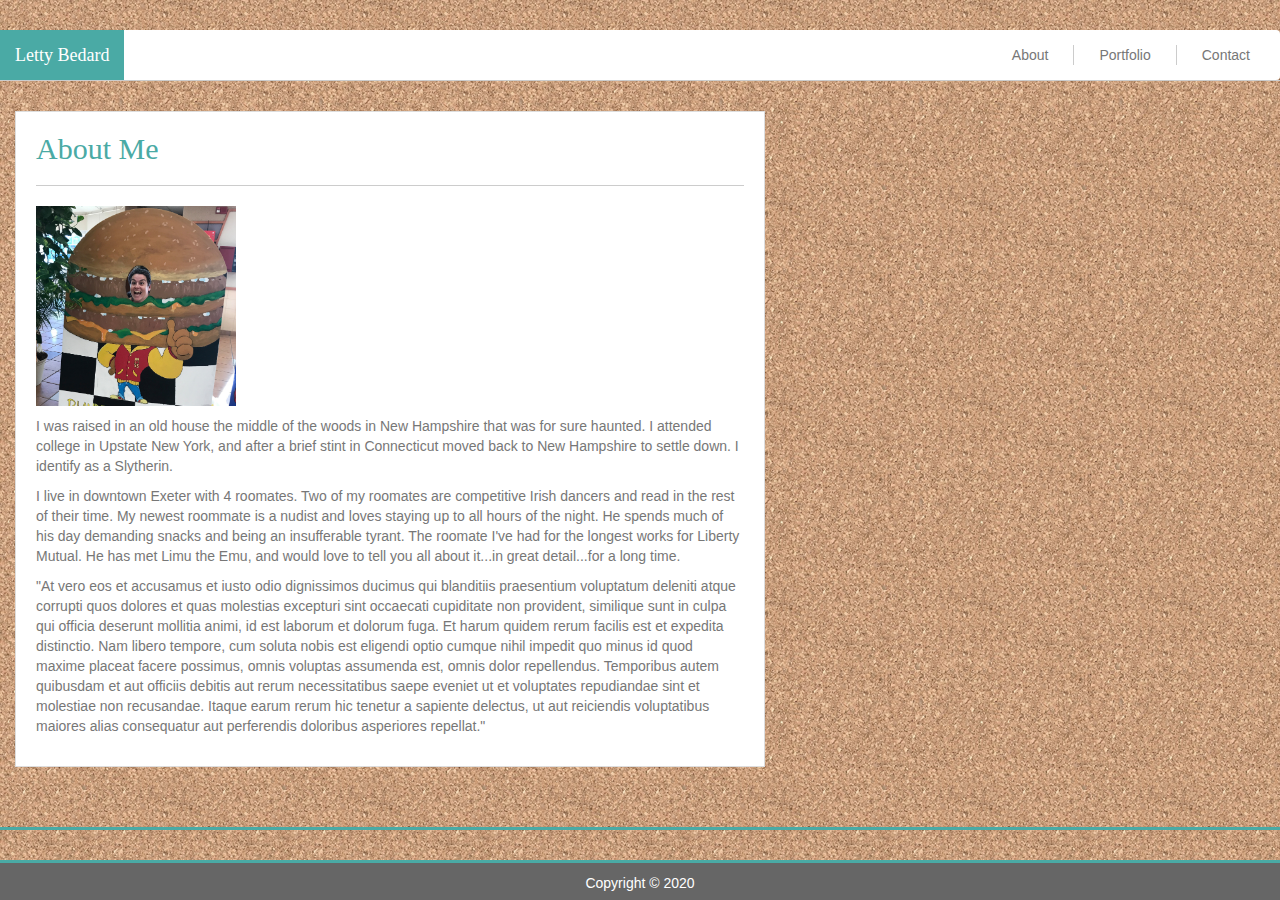
<file: index.html>
<!DOCTYPE html>
<!-- main/index page -->
<!-- written by/for Letty Bedard -->

<html lang="en-us">

  <head>

    <meta charset="UTF-8">
    <meta name="description" content="Portfolio Page for Letty Bedard">
    <meta name="author" content="Letty Bedard">
    <meta name="keywords" content="html, css, coding, portfolio">
    <meta name="viewport" content="width=device-width, initial-scale=1.0">

    <link rel="stylesheet" href="https://maxcdn.bootstrapcdn.com/bootstrap/3.4.1/css/bootstrap.min.css">
    <link rel="stylesheet" href="./assets/style.css">
    
    <title>Letty Bedard</title>

  </head>

  <body>

    <!-- navbar -->
    <nav class="navbar noMargin noBorder navStyle">

      <div class="container-fluid noPad">

        <div class="navbar-header">

          <a class="navbar-brand navLogo smallCenter">
            Letty Bedard
          </a>
        </div>

        <div class="menuStyle"> <!--menu options-->

          <ul class="nav navbar-nav navbar-right smallCenter noMargin upDownMiddle">
            
            <li class="navItem">
              <a class="plain" href="./index.html">
                About
              </a>
            </li>
               
            <li class="navItem">
              <a class="plain" href="./portfolio.html">
                Portfolio
              </a>
            </li>
            
            <li class="navItem">
              <a class="plain" href="./contact.html">
                Contact
              </a>
            </li>
            
          </ul>
        </div> <!--menu options-->
      </div>
    </nav>

    <div class="mainPanel noMargin"> <!--main content panel-->
      <div class="container noMargin"> <!--container-->

        <div class="row">
          <div class="col-md-12 col-lg-8">
            <div class="panelContent">

              <h2 class="sectionContent">About Me</h2>
      
              <hr class="dividerLine">
      
              <div class="contentBox">
              
                <img class="headShot" src="./assets/images/lnbHeadshot.jpg" alt="She's so much fun!">
                
                <div class="copyContent">
                
                  <p>
                  I was raised in an old house the middle of the woods in New Hampshire that was for sure haunted. I attended college in Upstate New York, and after a brief stint in Connecticut moved back to New Hampshire to settle down. I identify as a Slytherin. 
                  </p>
                  
                  <p>
                  I live in downtown Exeter with 4 roomates. Two of my roomates are competitive Irish dancers and read in the rest of their time. My newest roommate is a nudist and loves staying up to all hours of the night. He spends much of 
                  his day demanding snacks and being an insufferable tyrant. The roomate I've had for the longest works for Liberty Mutual. He has met Limu the Emu, and would love to tell you all about it...in great detail...for a long 
                  time.
                </p>
                
                <!--dummy text to check wrapping, write more about myself-->
                <p>
                  "At vero eos et accusamus et iusto odio dignissimos ducimus qui blanditiis praesentium voluptatum deleniti atque corrupti quos dolores et quas molestias excepturi sint occaecati cupiditate non provident, similique sunt in culpa qui officia deserunt mollitia animi, id est laborum et dolorum fuga. Et harum quidem rerum facilis est et expedita distinctio. Nam libero tempore, cum soluta nobis est eligendi optio cumque nihil impedit quo minus id quod maxime placeat facere possimus, omnis voluptas assumenda est, omnis dolor repellendus. Temporibus autem quibusdam et aut officiis debitis aut rerum necessitatibus saepe eveniet ut et voluptates repudiandae sint et molestiae non recusandae. Itaque earum rerum hic tenetur a sapiente delectus, ut aut reiciendis voluptatibus maiores alias consequatur aut perferendis doloribus asperiores repellat."
                </p>
                
                </div> <!--copy content-->
              </div> <!--content box-->
            </div>  <!--larger about me box-->
          </div>
          
          <div class="col-lg-4">
            <!--placeholder for spacing on larger pages -->
          </div>        
          
        </div> <!--row-->
      </div> <!--container-->
    </div> <!--main panel-->

  </body>

  <footer class="footerStyle">

    <div class="container footerText">
      Copyright &copy; 2020
    </div>
  </footer>

</html>
</file>
<file: assets/style.css>
/* style.css for the profile page */
/* written by/for Letty Bedard */

@media (max-width: 767px) {
  .smallCenter{
    width: 100%;
    text-align: center;
    justify-content: center;
    }

  .smallScreen{
    width: 100%;
    }    

  .imageSizing{

    }

  }  

body{
  font-family: 'Arial', 'Helvetica Nue', Helvetica, sans-serif;
  color: #777777;
  margin-top: 30px;
  background-image: url("../assets/images/cork-board.png");
}

.noPad{
  padding: 0;
}

.noMargin{
  margin: 0;
}

.noBorder{
  border: none;
}

nav.navStyle{
  background-color: #ffffff;
  padding: 0 15px;
}

a.navLogo{
  font-family: 'Georgia', Times, 'Times New Roman', serif;
  float: left;
  background-color: #4aaaa5;
  color: #ffffff;
}

ul.navList{
  list-style-type: none;
  margin: 0;
  margin-top: 25px;
  padding: 0;
  overflow: hidden;
}

li.navItem{
  display: inline-block;
  padding: 0 10px;
  border-right: 1px solid #cccccc;
}

ul.upDownMiddle{
  margin: 15px 0;
}

a.plain:visited,a.plain:hover, a.plain:any-link{
  padding: 0 15px;
  text-decoration: none;
  color: #777777;
}

li.navItem:last-child{
  border-right: none;
  padding-right: 0;
}

hr.horizontalLine {
  background-color: #cccccc;
  height: 1px;
  border: none;
  padding: 0;
  margin: 0;
} 

div.mainPanel{
  display: flex;
  border-top: 1px solid #cccccc;
  border-bottom: 3px solid #4aaaa5;
}

div.panelContent{
  justify-content: center;
  background-color: #ffffff;
  border: 1px solid #dddddd;
  margin-top: 30px;
  margin-bottom: 60px;
}

h2.sectionContent{
  font-family:'Georgia', 'Times New Roman', Times, serif;
  color: #4aaaa5;
  margin: 20px;
}

hr.dividerLine{
  background-color: #cccccc;
  height: 1px;
  border: none;
  padding: 0;
  margin: 0px 20px; 
}

div.contentBox{
  display: flex;
  flex-wrap: wrap;
  margin: 20px;
}

img.headShot{
  float: left;
  height: 200px;
  width: 200px;
  margin: 0px 20px 10px 0px;
}

div.copyContent{
  font-family: 'Arial', 'Helvetica Nue', Helvetica, sans-serif;
}

div.stuffBox{
  display: flex;
  flex-wrap: wrap;
}

div.placeholder{
  width: 300px;
  height: 175px;
  background-image: url("http://lorempixel.com/300/175");
  margin: 15px 20px 15px 0px;
}

div.titleBox{
  background-color: #4aaaa5;
  color: #ffffff;
  text-align: center;
  font-size: 20px;
  padding-top: 10px;
  padding-bottom: 10px;
  /* margin-top: 150px; */
}

form.fullWidth{
  width: 100%;
}

input.name{
  width: 100%;
  padding: 12px 20px;
  margin: 8px 0;
  display: inline-block;
  border: 1px solid #ccc;
  border-radius: 4px;
  box-sizing: border-box;
}

input.email{
  width: 100%;
  padding: 12px 20px;
  margin: 8px 0;
  display: inline-block;
  border: 1px solid #ccc;
  border-radius: 4px;
  box-sizing: border-box;
}

input.textbox{
  width: 100%;
  height: 150px;
  padding: 12px 20px;
  margin: 8px 0;
  display: inline-block;
  border: 1px solid #ccc;
  border-radius: 4px;
  box-sizing: border-box;
}

button.submit{
  background-color: #4aaaa5;
  color: #ffffff;
  border: none;
  padding: 5px 10px;
}

footer.footerStyle{
  background-color: #666666;
  height: 40px;
  text-align: center;
  justify-content: center;
  align-items: center;
  position: fixed;
  left: 0;
  bottom: 0;
  width: 100%;
  border-top: 3px solid #4aaaa5;
}     

div.footerText{
  color: #ffffff;
  padding-top: 10px;
}
</file>
